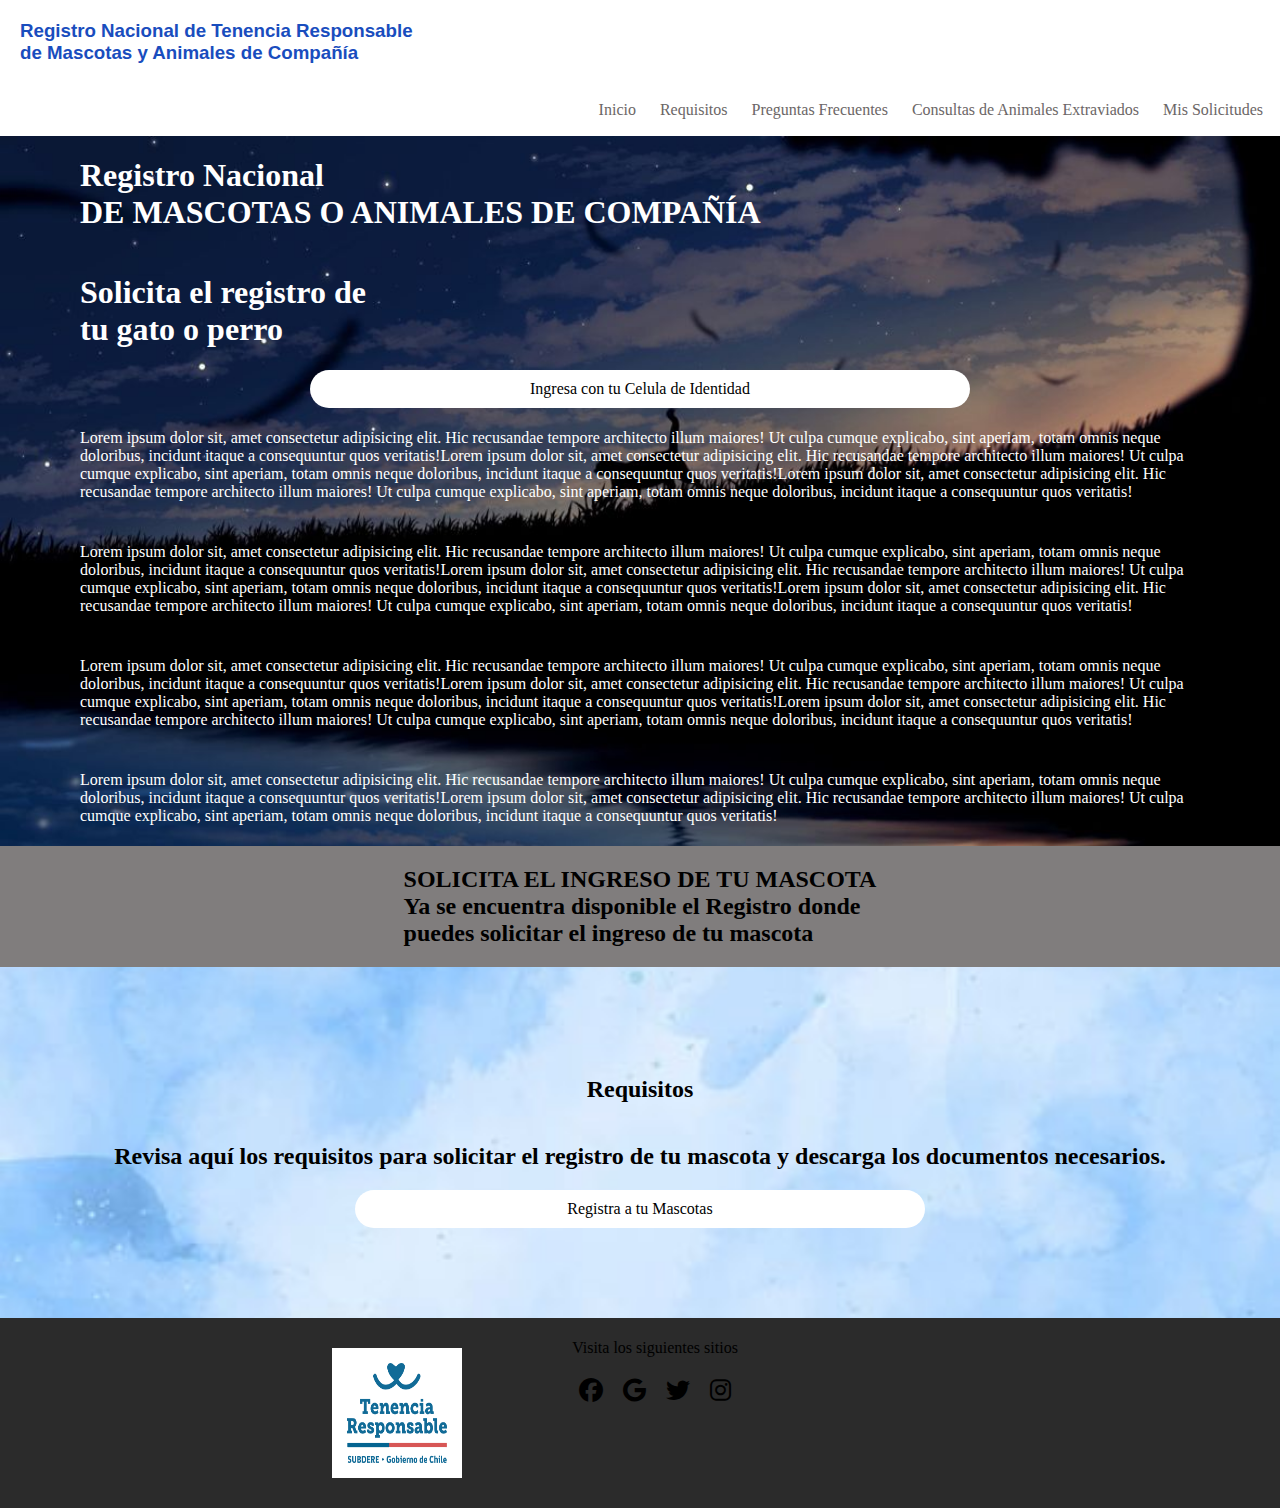
<file: index.html>
<!DOCTYPE html>
<html lang="en">

<head>
    <meta charset="UTF-8">
    <meta name="viewport" content="width=device-width, initial-scale=1.0">
    <title>Registro Nacional</title>
    <link rel="icon" href="icono.png">
    <link rel="stylesheet" href="style.css">
    <link rel="stylesheet" href="https://cdnjs.cloudflare.com/ajax/libs/font-awesome/6.5.2/css/all.min.css">
</head>

<body>
    <div class="cosito1">
        <header>
            <h3>
                Registro Nacional de Tenencia Responsable <br /> de Mascotas y Animales de Compañía
            </h3>
        </header>
    </div>
    <div class="cosito2">
        <nav class="menu">
            <span><a href="#ini">Inicio</a></span>
            <span><a href="#re">Requisitos</a></span>
            <span><a href="menu.html">Preguntas Frecuentes</a></span>
            <span><a href="#pod">Consultas de Animales Extraviados</a></span>
            <span><a href="#reg">Mis Solicitudes</a></span>
        </nav>
    </div>
    <div class="cosito5">
        <a id="ini"></a>
        <h1>
            Registro Nacional <br /> DE MASCOTAS O ANIMALES DE COMPAÑÍA
            <h1>
                Solicita el registro de <br /> tu gato o perro
            </h1>

        </h1>
        <div class="cosito9">
            <a href="https://lulu969.github.io/ingreso/" class="boton">
                Ingresa con tu Celula de Identidad
            </a>
        </div>

        <p>Lorem ipsum dolor sit, amet consectetur adipisicing elit. Hic recusandae tempore architecto illum maiores! Ut
            culpa cumque explicabo, sint aperiam, totam omnis neque doloribus, incidunt itaque a consequuntur quos
            veritatis!Lorem ipsum dolor sit, amet consectetur adipisicing elit. Hic recusandae tempore architecto illum
            maiores! Ut
            culpa cumque explicabo, sint aperiam, totam omnis neque doloribus, incidunt itaque a consequuntur quos
            veritatis!Lorem ipsum dolor sit, amet consectetur adipisicing elit. Hic recusandae tempore architecto illum
            maiores! Ut
            culpa cumque explicabo, sint aperiam, totam omnis neque doloribus, incidunt itaque a consequuntur quos
            veritatis!</p>
        <p>Lorem ipsum dolor sit, amet consectetur adipisicing elit. Hic recusandae tempore architecto illum maiores! Ut
            culpa cumque explicabo, sint aperiam, totam omnis neque doloribus, incidunt itaque a consequuntur quos
            veritatis!Lorem ipsum dolor sit, amet consectetur adipisicing elit. Hic recusandae tempore architecto illum
            maiores! Ut
            culpa cumque explicabo, sint aperiam, totam omnis neque doloribus, incidunt itaque a consequuntur quos
            veritatis!Lorem ipsum dolor sit, amet consectetur adipisicing elit. Hic recusandae tempore architecto illum
            maiores! Ut
            culpa cumque explicabo, sint aperiam, totam omnis neque doloribus, incidunt itaque a consequuntur quos
            veritatis!</p>
        <p>Lorem ipsum dolor sit, amet consectetur adipisicing elit. Hic recusandae tempore architecto illum maiores! Ut
            culpa cumque explicabo, sint aperiam, totam omnis neque doloribus, incidunt itaque a consequuntur quos
            veritatis!Lorem ipsum dolor sit, amet consectetur adipisicing elit. Hic recusandae tempore architecto illum
            maiores! Ut
            culpa cumque explicabo, sint aperiam, totam omnis neque doloribus, incidunt itaque a consequuntur quos
            veritatis!Lorem ipsum dolor sit, amet consectetur adipisicing elit. Hic recusandae tempore architecto illum
            maiores! Ut
            culpa cumque explicabo, sint aperiam, totam omnis neque doloribus, incidunt itaque a consequuntur quos
            veritatis!</p>
        <p>Lorem ipsum dolor sit, amet consectetur adipisicing elit. Hic recusandae tempore architecto illum maiores! Ut
            culpa cumque explicabo, sint aperiam, totam omnis neque doloribus, incidunt itaque a consequuntur quos
            veritatis!Lorem ipsum dolor sit, amet consectetur adipisicing elit. Hic recusandae tempore architecto illum
            maiores! Ut
            culpa cumque explicabo, sint aperiam, totam omnis neque doloribus, incidunt itaque a consequuntur quos
            veritatis!</p>
    </div>
    <div class="cosito11">
        <h2>SOLICITA EL INGRESO DE TU MASCOTA <br />
            Ya se encuentra disponible el Registro donde <br /> puedes solicitar el ingreso de tu mascota
        </h2>
    </div>
    <a id="re"></a>
    <div class="cosito12">
            <h2>
                Requisitos
            </h2>
        <h2>
            Revisa aquí los requisitos para solicitar el registro de tu mascota y descarga los documentos necesarios.
        </h2>
        <div class="cosito9">
            <a href="https://lulu969.github.io/registro/" class="boton">
                Registra a tu Mascotas
            </a>
        </div>
    </div>
    <footer>
        <img src="Logo_footer.png" width="100" height="100">
        <div class="cosito10">
            <p>
                Visita los siguientes sitios
            <div class="redes-sociales">
                <a href="https://www.facebook.com/?locale=es_LA"><i class="fab fa-facebook"></i></a>
                <a href="https://www.google.com/?hl=es"><i class="fab fa-google"></i></a>
                <a href="https://twitter.com/login"><i class="fab fa-twitter"></i></a>
                <a href="https://www.instagram.com/"><i class="fab fa-instagram"></i></a>
            </div>
        </div>
        </p>

    </footer>
</body>

</html>
</file>
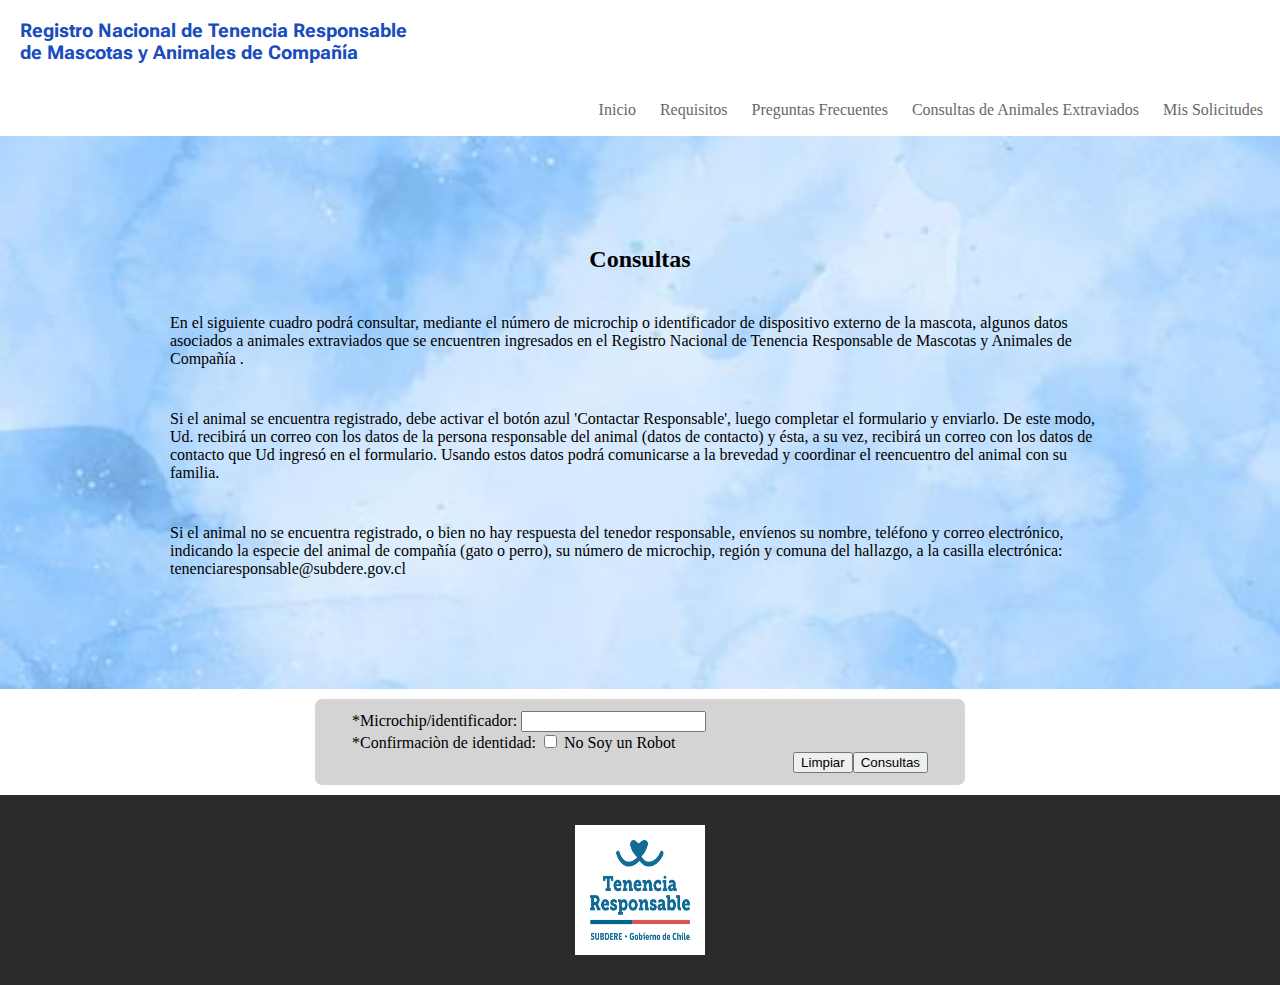
<file: menu.html>
<!DOCTYPE html>
<html lang="en">

<head>
    <meta charset="UTF-8">
    <meta name="viewport" content="width=device-width, initial-scale=1.0">
    <title>Registro Nacional</title>
    <link rel="stylesheet" href="style.css">
    <link rel="icon" href="icono.png">
    <link rel="preconnect" href="https://fonts.googleapis.com">
    <link rel="preconnect" href="https://fonts.gstatic.com" crossorigin>
    <link
        href="https://fonts.googleapis.com/css2?family=Lobster&family=Nanum+Gothic+Coding&family=Roboto+Flex:opsz,wght@8..144,100..1000&family=Saira+Condensed:wght@100;200;300;400;500;600;700;800;900&display=swap"
        rel="stylesheet">
</head>

<body>
    <div class="cosito1">
        <header>
            <h3>
                Registro Nacional de Tenencia Responsable <br /> de Mascotas y Animales de Compañía
            </h3>
        </header>
    </div>
    <div class="cosito2">
        <nav class="menu">
            <span><a href="#tra">Inicio</a></span>
            <span><a href="#pri">Requisitos</a></span>
            <span><a href="../menu.html">Preguntas Frecuentes</a></span>
            <span><a href="#pod">Consultas de Animales Extraviados</a></span>
            <span><a href="#reg">Mis Solicitudes</a></span>
        </nav>
    </div>
    <div class="cosito8">
        <h2>
            Consultas
        </h2>
        <p>
            En el siguiente cuadro podrá consultar, mediante el número de microchip o identificador de dispositivo
            externo de la mascota, algunos datos asociados a animales extraviados que se encuentren ingresados en el
            Registro Nacional de Tenencia Responsable de Mascotas y Animales de Compañía .
        </p>
        <p>
            Si el animal se encuentra registrado, debe activar el botón azul 'Contactar Responsable', luego completar el
            formulario y enviarlo. De este modo, Ud. recibirá un correo con los datos de la persona responsable del
            animal (datos de contacto) y ésta, a su vez, recibirá un correo con los datos de contacto que Ud ingresó en
            el formulario. Usando estos datos podrá comunicarse a la brevedad y coordinar el reencuentro del animal con
            su familia.
        </p>
        <p>
            Si el animal no se encuentra registrado, o bien no hay respuesta del tenedor responsable, envíenos su
            nombre, teléfono y correo electrónico, indicando la especie del animal de compañía (gato o perro), su número
            de microchip, región y comuna del hallazgo, a la casilla electrónica: tenenciaresponsable@subdere.gov.cl
        </p>
    </div>
    <section class="nose">

        <form action="ingreso" class="formu">
            <label for="">*Microchip/identificador:</label>
            <input type="text" id=""> <br />
            <label for="">*Confirmaciòn de identidad:</label>
            <input type="checkbox" name="ESTERILIZACION"> No Soy un Robot
            <div class="cosito3">
                <input type="reset" value="Limpiar">
                <input type="submit" value="Consultas">
            </div>
        </form>

    </section>
    <footer>
        <img src="Logo_footer.png" width="100" height="100">
    </footer>
</body>

</html>
</file>
<file: style.css>
body {
    margin: 0px;
}

h1 {
    padding-left: 80px;
}

h2 {
    display: flex;
    justify-content: center;
}


h3 {
    color: rgb(25, 77, 190);
    font-family: "Roboto Flex", sans-serif;
    font-optical-sizing: auto;
    font-style: normal;
    font-variation-settings: "slnt" 0,
}

.cosito1 {
    display: flex;
    justify-content: left;

}

.cosito2 {
    display: flex;
    justify-content: right;
}

.cosito8 {
    padding: 90px;
    display: flex;
    justify-items: center;
    flex-direction: column;
    background: url("fondo.jpg")no-repeat;
    background-position: center;
    background-size: cover;
}

header h3 {
    margin: 20px;
}

.menu {
    display: flex;
    justify-content: center;
    padding: 5px;
}

.menu span {
    color: #807d7d;
    margin: 0.25rem;
    padding: 0.5rem;
}

.menu a {
    color: rgb(107, 102, 102);
    text-decoration: none;
}

.menu a:hover {
    background-color: rgb(204, 204, 231);
}

.nose {
    display: flex;
    justify-content: center;
}

.formu {
    margin: 10px 15px;
    padding: 10px 35px;
    width: 45%;
    border: 2px solid #d6d6d6;
    backdrop-filter: blur(20px);
    background-color: #d4d4d4;
    border-radius: 7px;
}

.cosito3 {
    display: flex;
    justify-content: right;
}

.cosito5 {
    display: flex;
    justify-content: center;
    flex-direction: column;
    color: #ffffff;
    background: url("gatit.jpg")no-repeat;
    flex-direction: column;
    align-items: left;
    background-size: 1301px;
}
.cosito9 {
    display: flex;
    justify-content: center;

}

.cosito10 {
    display: flex;
    flex-direction: column;
}

.cosito11 {
    display: flex;
    justify-content: center;
    align-items: center;
    background-color: #807d7d;
}

.cosito12 {
    padding: 90px;
    display: flex;
    justify-items: center;
    flex-direction: column;
    background: url("fondo.jpg")no-repeat;
    background-position: center;
    background-size: cover;
}

p {
    padding: 5px 80px;
}

.boton {
        width: 50%;
        background-color: hwb(0 100% 0%);
        border-radius: 3cqmin;
        padding: 10px;
        color: rgb(0, 0, 0);
        text-decoration: none;
        text-align: center;
}

img {
    margin: 30px;
    padding: 15px;
    background-color: #ffffff;
}

footer {
    display: flex;
    justify-content: center;
    background-color: rgb(43, 43, 43);
}

.redes-sociales {
    display: flex;
    justify-content: center;
}

.redes-sociales a {
    color: #000; 
    font-size: 24px; 
    margin: 0 10px; 
}

.redes-sociales a:hover {
    color: #3b5998; 
}
</file>
